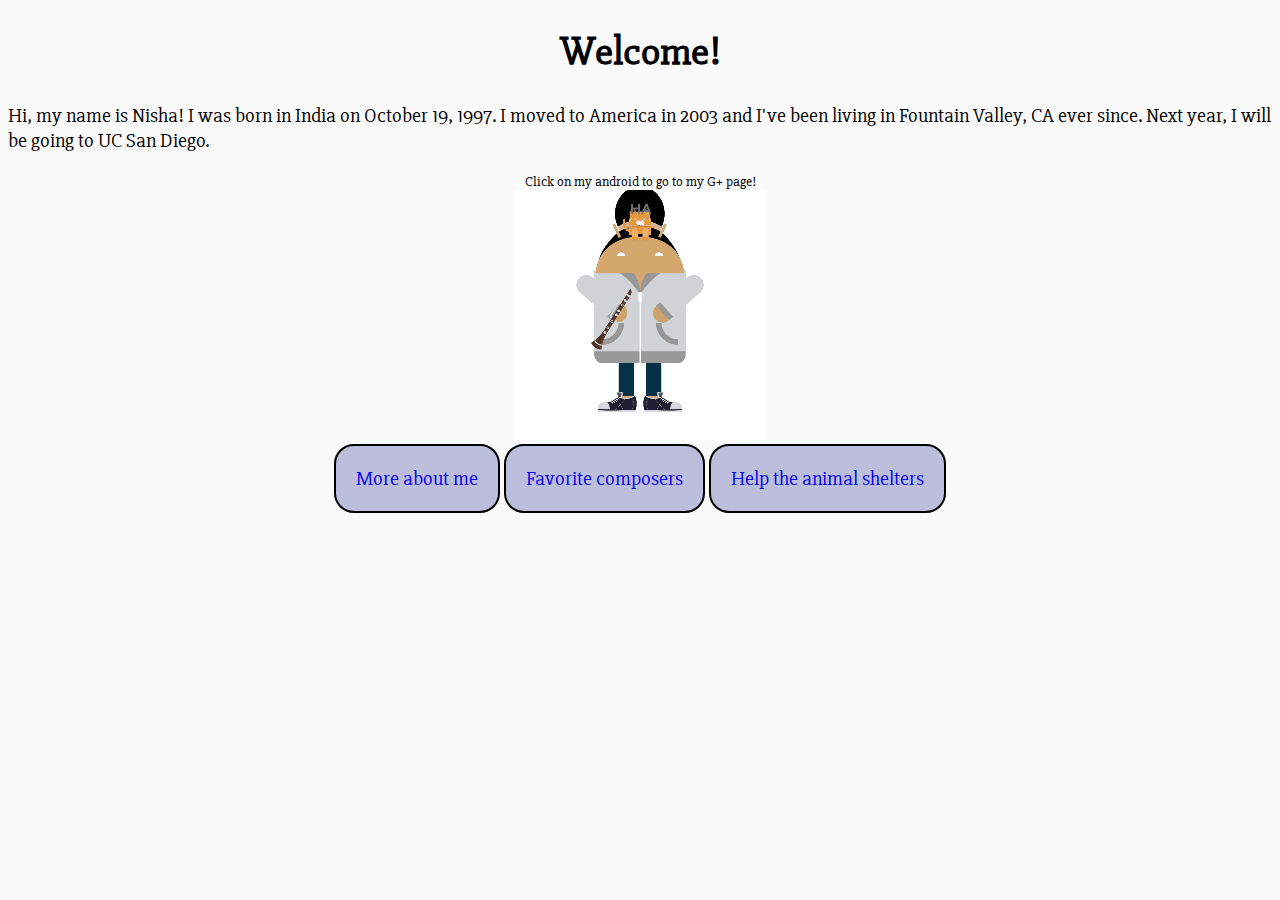
<file: index.html>
<!DOCTYPE html>
<html>
  <head>
      <title>Nisha's webpage!</title>
      <link rel="stylesheet" type="text/css" href="profile.css">
      <link href='http://fonts.googleapis.com/css?family=Slabo+27px' rel='stylesheet' type='text/css'>
  </head>
  <body>

      <h1>Welcome!</h1>

      <p>Hi, my name is Nisha! I was born in India on October 19, 1997.
      I moved to America in 2003 and I've been living in Fountain Valley, CA
      ever since. Next year, I will be going to UC San Diego.</p>
    <center>
      <figure>
        <figcaption>Click on my android to go to my G+ page!</figcaption>
        <a href="https://plus.google.com/106476381207721501447/posts"><img src="nisha.gif"></a>
    </figure>
      <div><a href="aboutme.html">More about me</a></div>
      <div><a href="composers.html">Favorite composers</a></div>
      <div><a href="shelters.html">Help the animal shelters</a></div>

    </center>
  </body>
<html>
</file>
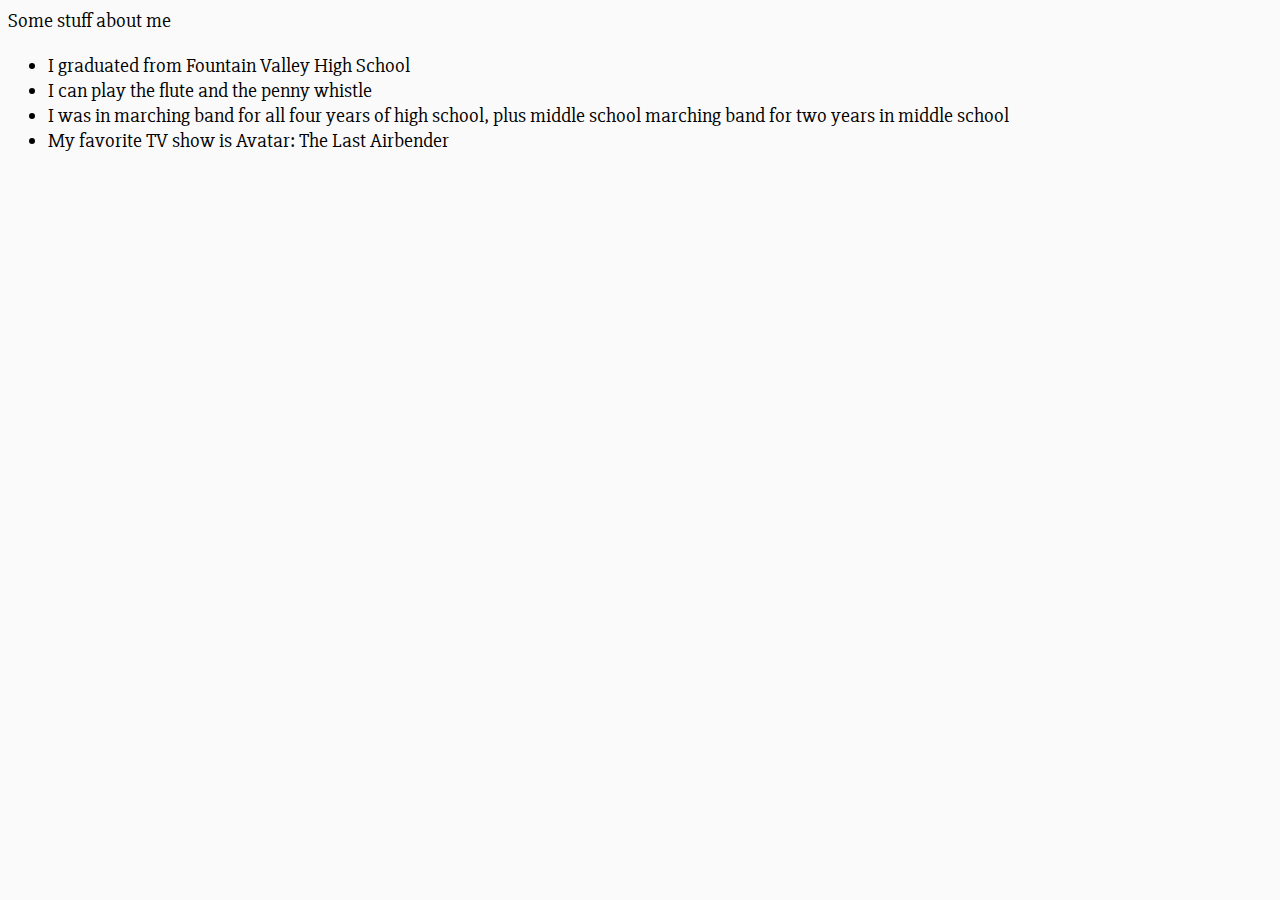
<file: aboutme.html>
<!DOCTYPE html>
<html>
<head>
  <title>About Nisha</title>
  <link rel="stylesheet" type="text/css" href="profile.css">
  <link href='http://fonts.googleapis.com/css?family=Slabo+27px' rel='stylesheet' type='text/css'>
</head>
  Some stuff about me
  <ul>
      <li>I graduated from Fountain Valley High School</li>
      <li>I can play the flute and the penny whistle</li>
      <li>I was in marching band for all four years of high school, plus middle school marching band for two years in middle school</li>
      <li>My favorite TV show is Avatar: The Last Airbender</li>
  </ul>

</html>
</file>
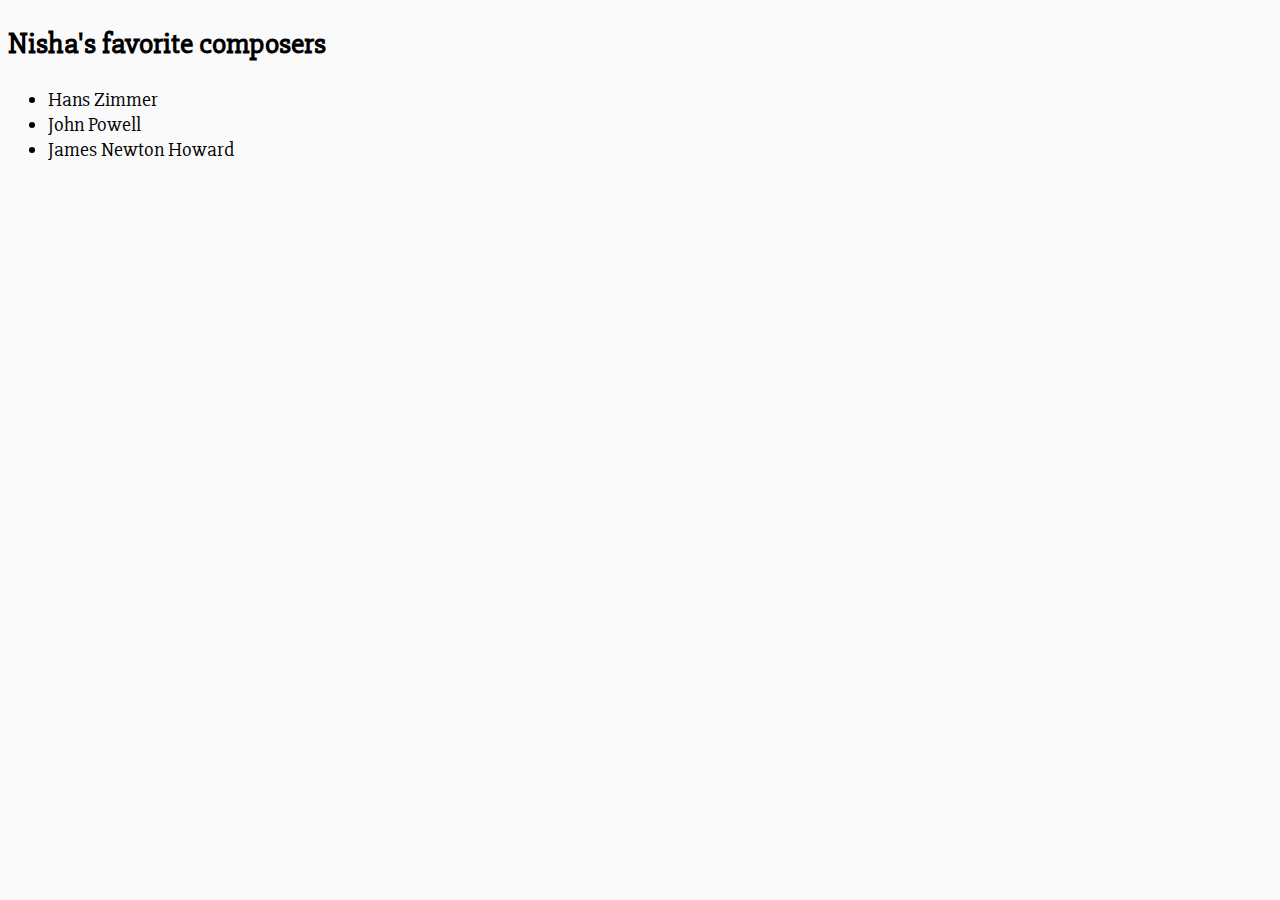
<file: composers.html>
<!DOCTYPE html>
<html>
<head>
  <title>Composers</title>
  <link rel="stylesheet" type="text/css" href="profile.css">
  <link href='http://fonts.googleapis.com/css?family=Slabo+27px' rel='stylesheet' type='text/css'>
</head>
<h2>Nisha's favorite composers</h2>
  <ul>
    <li>Hans Zimmer</li>
    <li>John Powell</li>
    <li>James Newton Howard</li>
  </ul>
</html>
</file>
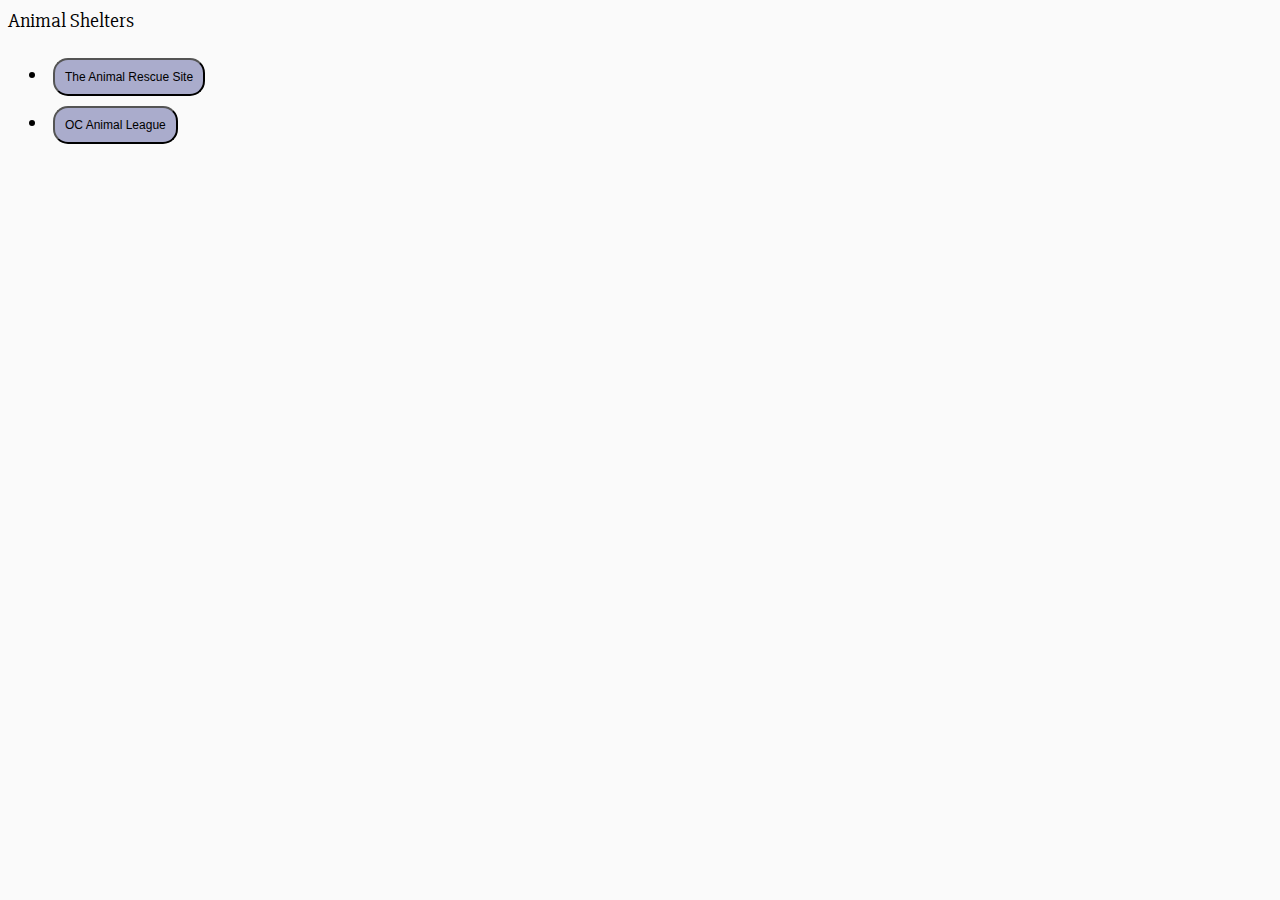
<file: shelters.html>
<!DOCTYPE html>
<html>
  <head?
      <title>Animal Shelters</title>
        <link rel="stylesheet" type="text/css" href="profile.css">
        <link href='http://fonts.googleapis.com/css?family=Slabo+27px' rel='stylesheet' type='text/css'>
  </head>
  <ul>
    <li><a href="http://theanimalrescuesite.greatergood.com/clickToGive/ars/home"><button>The Animal Rescue Site</button></a></li>
    <li><a href="http://ocanimalleague.org/rescue/"><button>OC Animal League</button></a></li>
  </ul>
</html>
</file>
<file: profile.css>
body {
  font-family: 'Slabo 27px', serif;
  font-size: 20px;
  background-color: #FAFAFA;
  }

body:hover {
  background-image: url("heavybreathing1.jpg");
}

h1 {
  text-align: center;
}

figcaption {
  font-size: 14px;
}


div {
  padding: 20px;
  background-color: #BDBEDB;
  border: 2px solid black;
  border-radius: 20px;
  margin: auto;
  width: 50%;
  display: inline;
}

div:hover {
  background-color: #FAFAFA;
}

a {
  text-decoration: none;
}

button {
  padding: 10px;
  margin: 5px;
  border-radius: 15px;
  background-color: #AAACCC;
  font-size: 12px;
}

button:hover {
  background-color: #FAFAFA;
}
</file>
